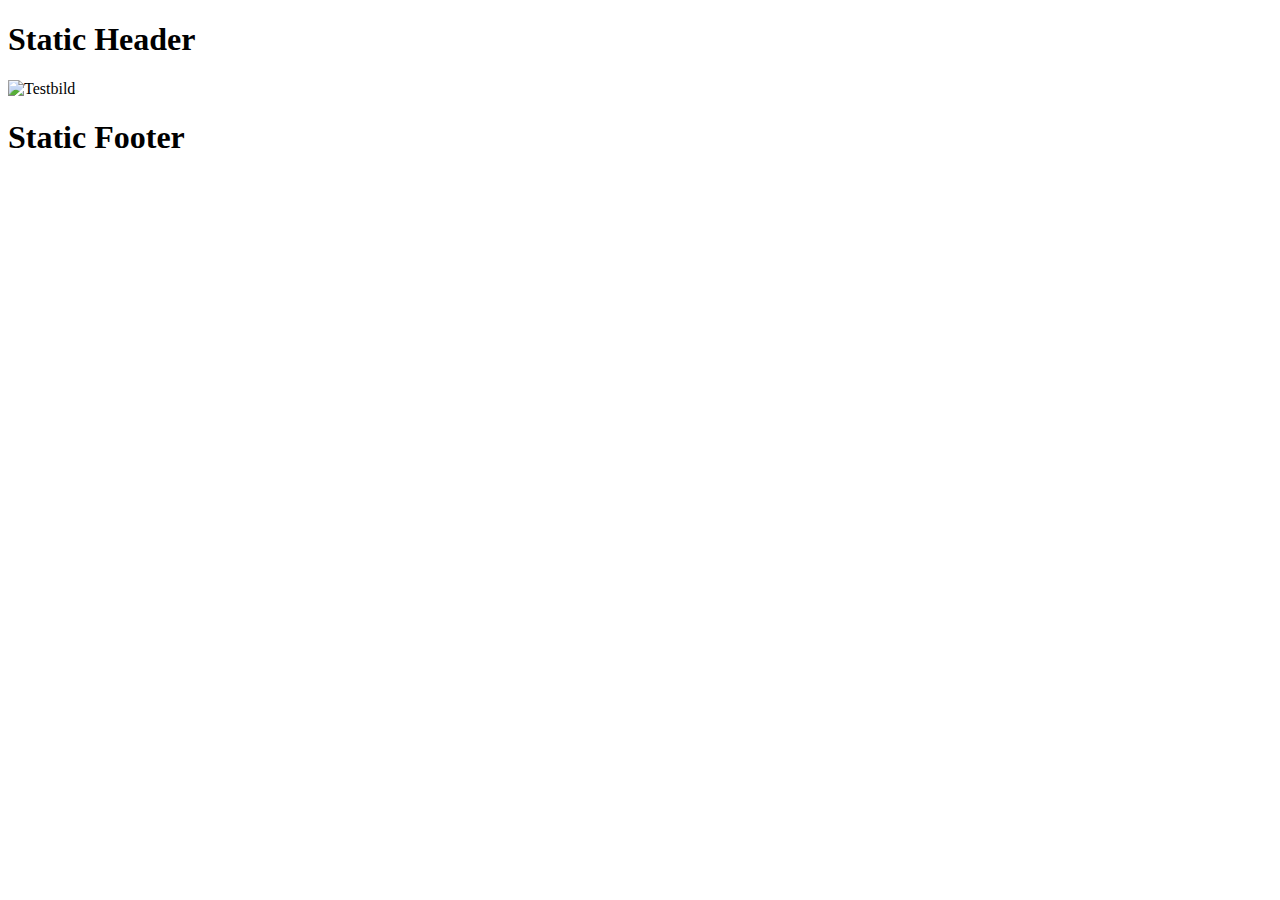
<file: src/main/resources/templates/index.html>
<!DOCTYPE html>
<html xmlns:th="http://www.w3.org/1999/xhtml">

<head>
    <meta http-equiv="X-UA-Compatible" content="IE=edge"/>
    <meta http-equiv="Content-Type" content="text/html; charset=utf-8"/>
    <title th:text="#{app.title}"></title>
    <link href='#' th:href="@{/css/common.css}" rel="styleSheet" type="text/css" />
</head>

<body>
<div id="container">

    <header th:replace="fragments/header :: header">
        <h1>Static Header</h1>
    </header>

    <main>
        <img th:src="@{/images/FuBK_Testbild.png}" alt="Testbild" />
    </main>

    <footer th:replace="fragments/footer :: footer">
        <h1>Static Footer</h1>
    </footer>

</div>
</body>

</html>
</file>
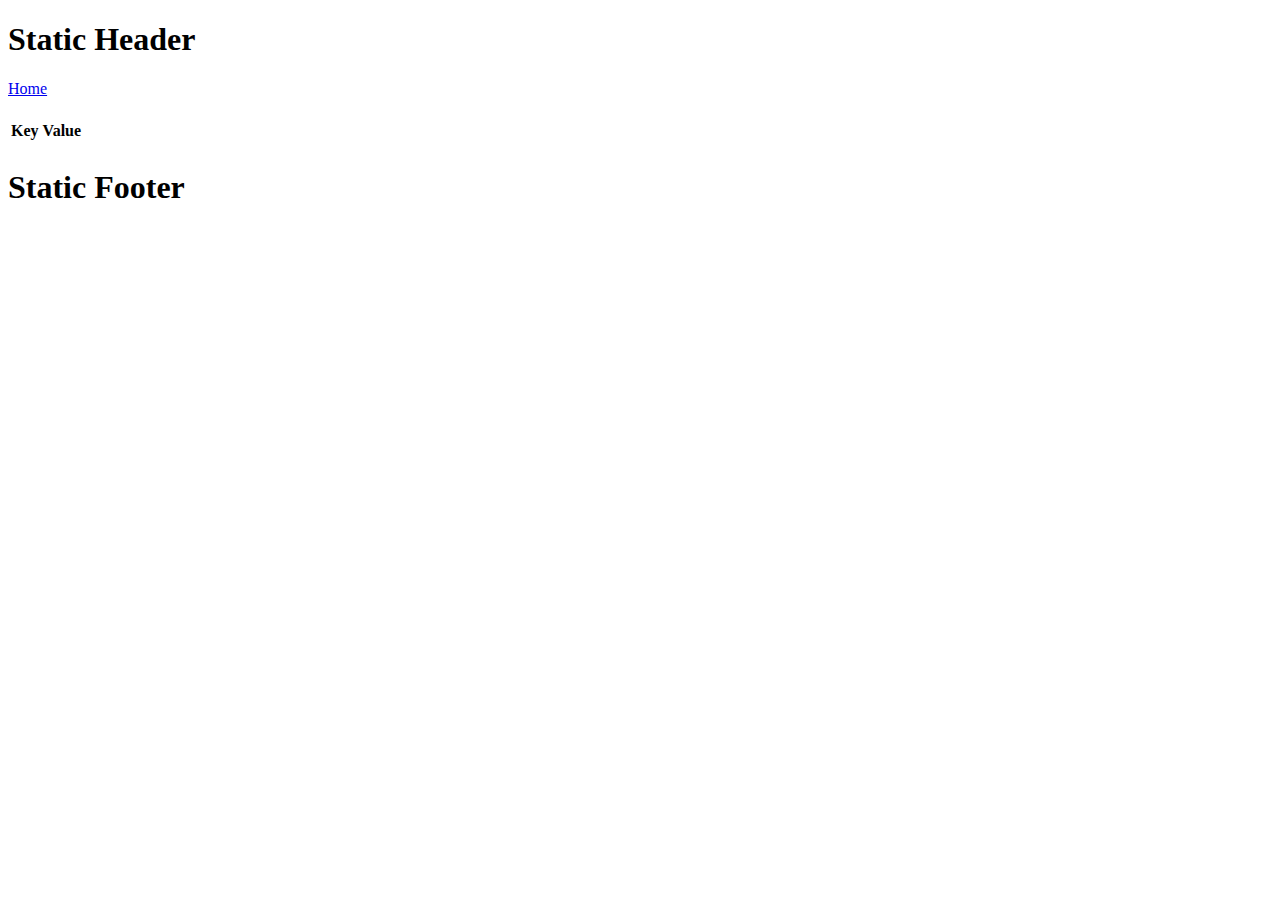
<file: src/main/resources/templates/environment.html>
<!DOCTYPE html>
<html xmlns:th="http://www.w3.org/1999/xhtml">

<head>
    <meta http-equiv="X-UA-Compatible" content="IE=edge"/>
    <meta http-equiv="Content-Type" content="text/html; charset=utf-8"/>
    <title th:text="#{app.title}"></title>
    <link href='#' th:href="@{/css/common.css}" rel="styleSheet" type="text/css" />
</head>

<body>
<div id="container">

    <header th:replace="fragments/header :: header">
        <h1>Static Header</h1>
    </header>

    <nav>
        <a class="button" href="#" th:href="@{/}">Home</a>
        <a class="button" href="#" th:text="#{properties.header}" th:href="@{/properties}"></a>
        <a class="button" href="#" th:text="#{environment.header}" th:href="@{/environment}"></a>
    </nav>

    <main>
        <h1 th:text="#{environment.header}"></h1>

        <table>
            <thead>
            <tr>
                <th scope="col">Key</th>
                <th scope="col">Value</th>
            </tr>
            </thead>

            <tbody>
            <tr th:each="entry : ${envars}">
                <td class="table-key" th:text="${entry.key}"></td>
                <td class="table-value" th:text="${entry.value}"></td>
            </tr>
            </tbody>
        </table>
    </main>

    <footer th:replace="fragments/footer :: footer">
        <h1>Static Footer</h1>
    </footer>

</div>
</body>

</html>
</file>
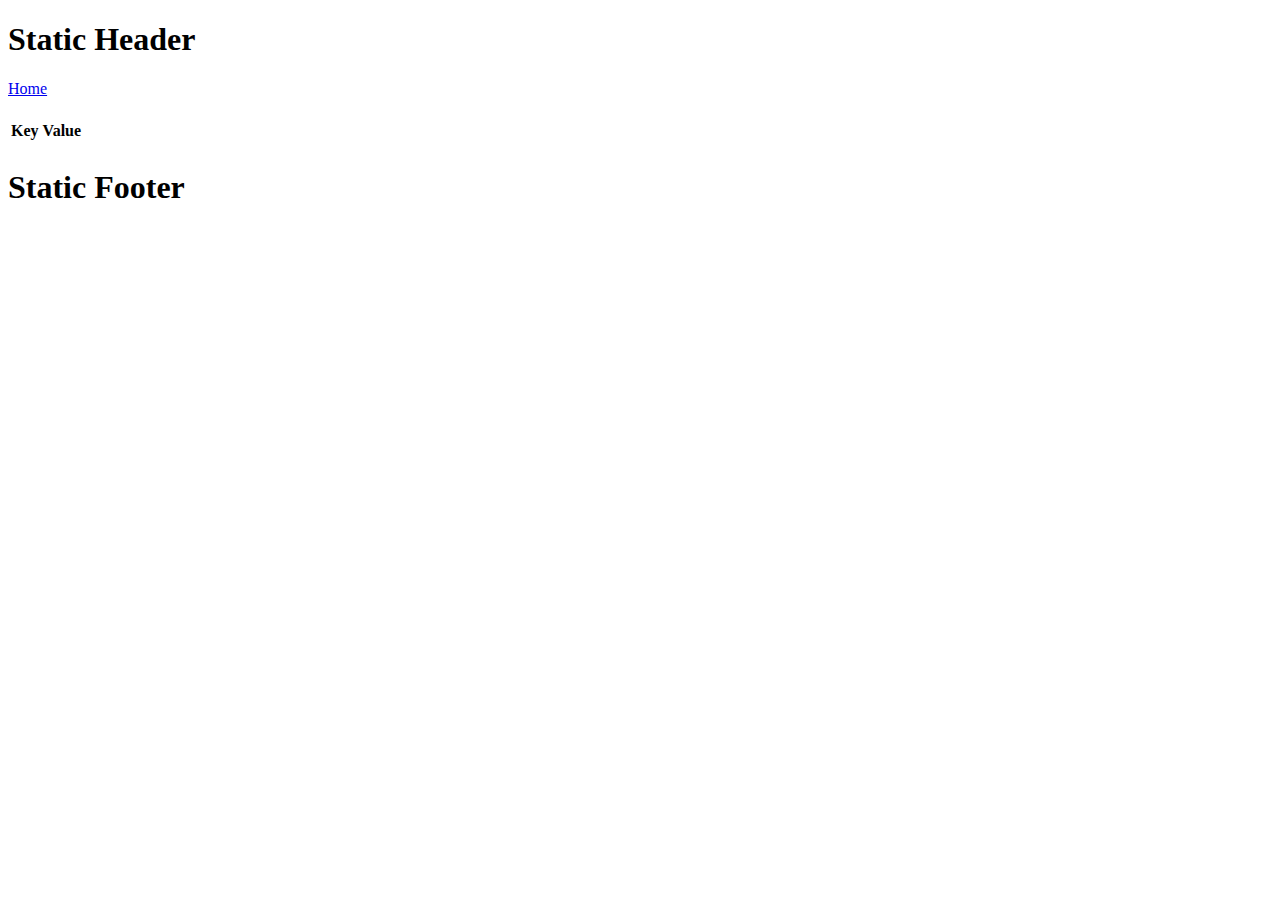
<file: src/main/resources/templates/properties.html>
<!DOCTYPE html>
<html xmlns:th="http://www.w3.org/1999/xhtml">

<head>
    <meta http-equiv="X-UA-Compatible" content="IE=edge"/>
    <meta http-equiv="Content-Type" content="text/html; charset=utf-8"/>
    <title th:text="#{app.title}"></title>
    <link href='#' th:href="@{/css/common.css}" rel="styleSheet" type="text/css" />
</head>

<body>
<div id="container">

    <header th:replace="fragments/header :: header">
        <h1>Static Header</h1>
    </header>

    <nav>
        <a class="button" href="#" th:href="@{/}">Home</a>
        <a class="button" href="#" th:text="#{properties.header}" th:href="@{/properties}"></a>
        <a class="button" href="#" th:text="#{environment.header}" th:href="@{/environment}"></a>
    </nav>

    <main>
        <h1 th:text="#{properties.header}"></h1>

        <table>
            <thead>
            <tr>
                <th scope="col">Key</th>
                <th scope="col">Value</th>
            </tr>
            </thead>

            <tbody>
            <tr th:each="entry : ${props}">
                <td class="table-key" th:text="${entry.key}"></td>
                <td class="table-value" th:text="${entry.value}"></td>
            </tr>
            </tbody>
        </table>
    </main>

    <footer th:replace="fragments/footer :: footer">
        <h1>Static Footer</h1>
    </footer>

</div>
</body>

</html>
</file>
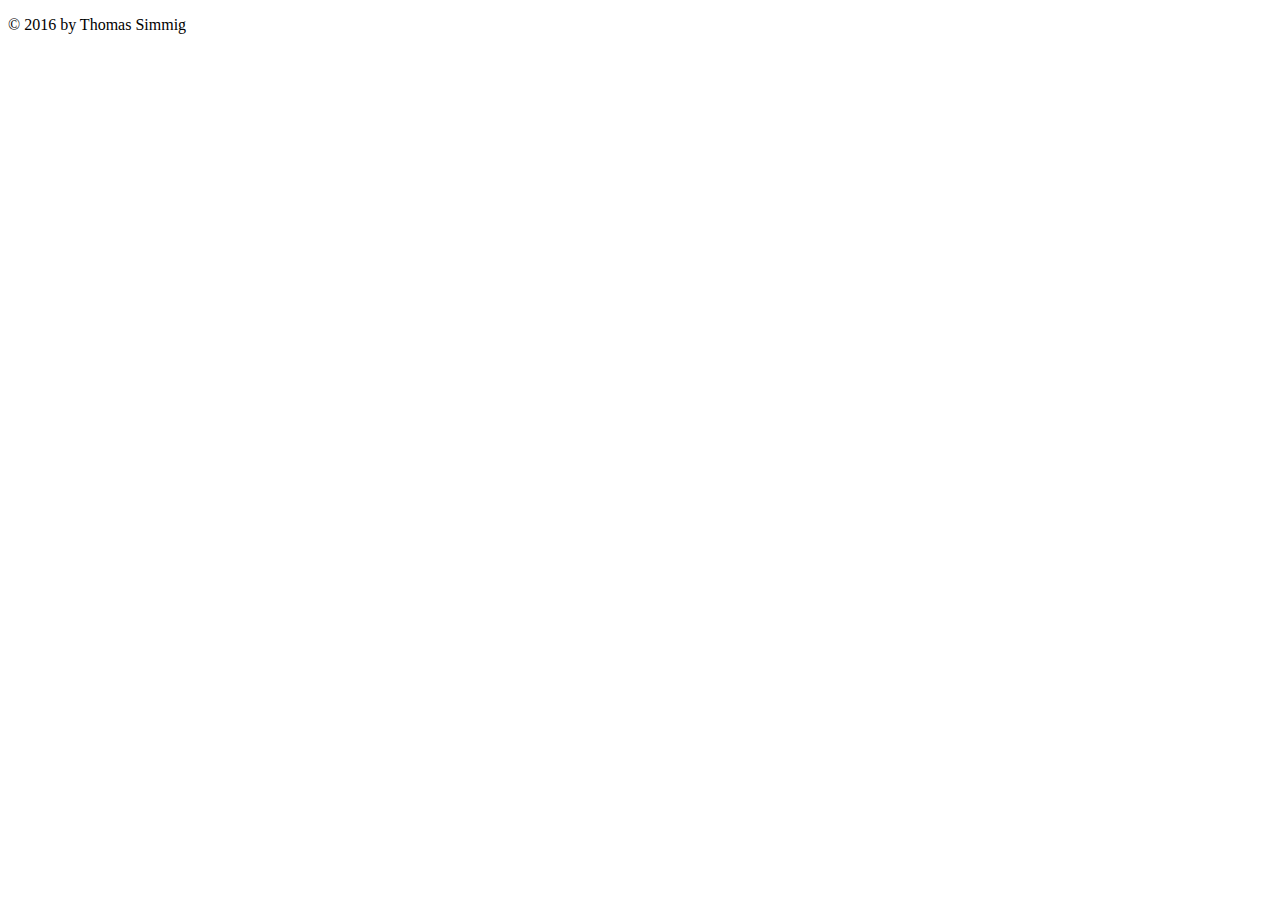
<file: src/main/resources/templates/fragments/footer.html>
<!DOCTYPE html>
<html>
<head>
    <meta http-equiv="Content-Type" content="text/html; charset=UTF-8" />
</head>
<body>

<footer th:fragment="footer">
    <p> &copy; 2016 by Thomas Simmig </p>
</footer>

</body>
</html>
</file>
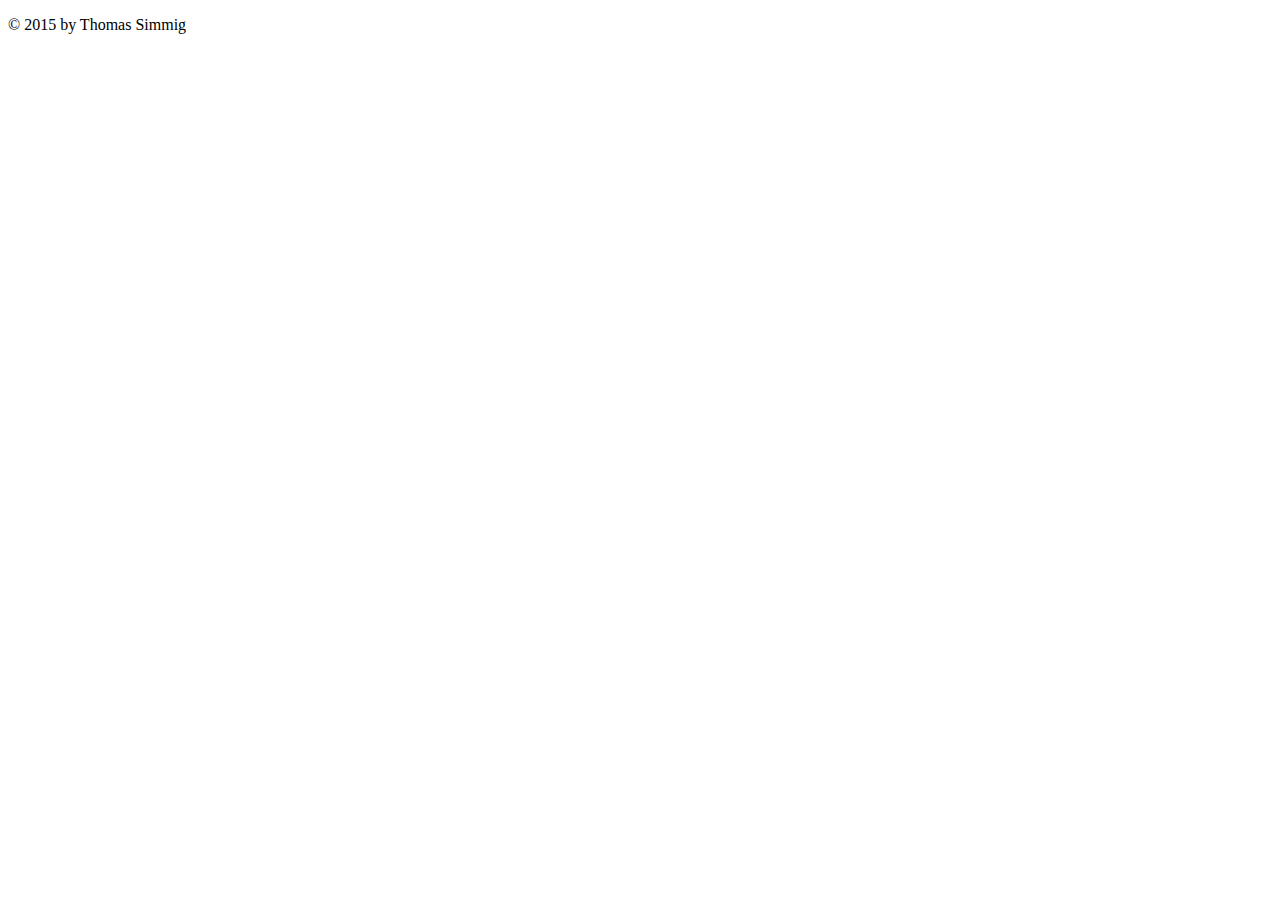
<file: src/main/webapp/WEB-INF/templates/fragments/footer.html>
<!DOCTYPE html>
<html xmlns:th="http://www.w3.org/1999/xhtml">
    <head>
        <meta http-equiv="Content-Type" content="text/html; charset=UTF-8" />
    </head>
<body>
    <div id="copyright" th:fragment="footer">
        <p> &copy; 2015 by Thomas Simmig </p>
    </div>
</body>
</html>
</file>
